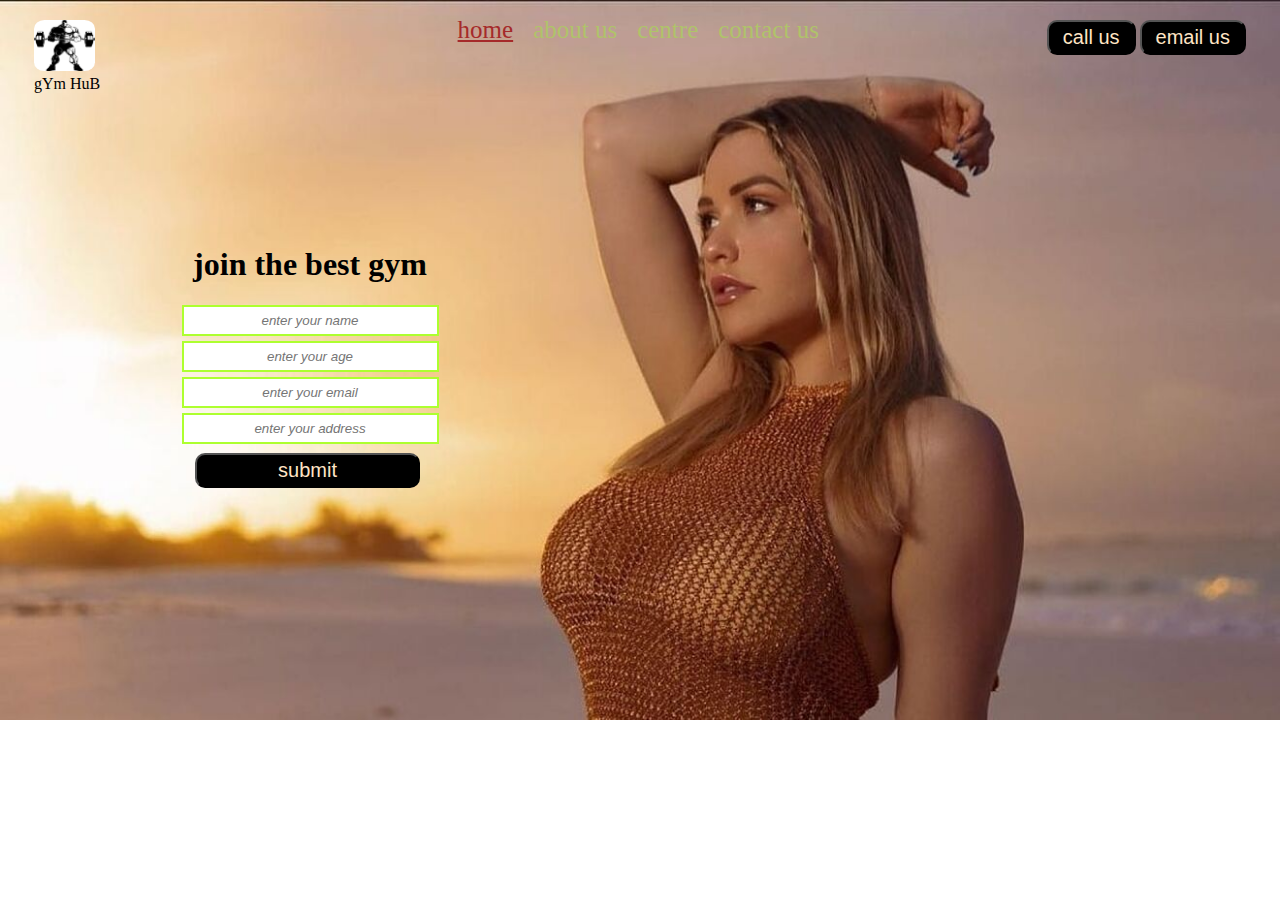
<file: index.html>
<!DOCTYPE html>
<html>

<head>
    <link rel="stylesheet" href="style.css">
    <title>gYm hUb </title>

</head>

<body>
    <header class="header">
        <div class="left">
            <div><img src="img/images.png"></div>
            <div>gYm HuB</div>


        </div>
        <div class="mid">
            <ul class="navbar">
                <li><a href="#" class="active ">home</a> </li>
                <li><a href="#">about us</a> </li>
                <li><a href="#">centre</a> </li>
                <li><a href="#">contact us</a> </li>

            </ul>


        </div>
        <div class="right">
            <button class="btn"> call us </button>
            <button class="btn"> email us </button>

        </div>

    </header>
    <div class="container">
        <h1>join the best gym</h1>
        <form>
            <div class="form-group">
                <input type="text" name="" placeholder="enter your name">

            </div>
            <div class="form-group">
                <input type="text" name="" placeholder="enter your age">

            </div>
            <div class="form-group">
                <input type="text" name="" placeholder="enter your email">

            </div>
            <div class="form-group">
                <input type="text" name="" placeholder="enter your address">

            </div>
            <button class="btn">submit</button>
        </form>
    </div>

</body>

</html>
</file>
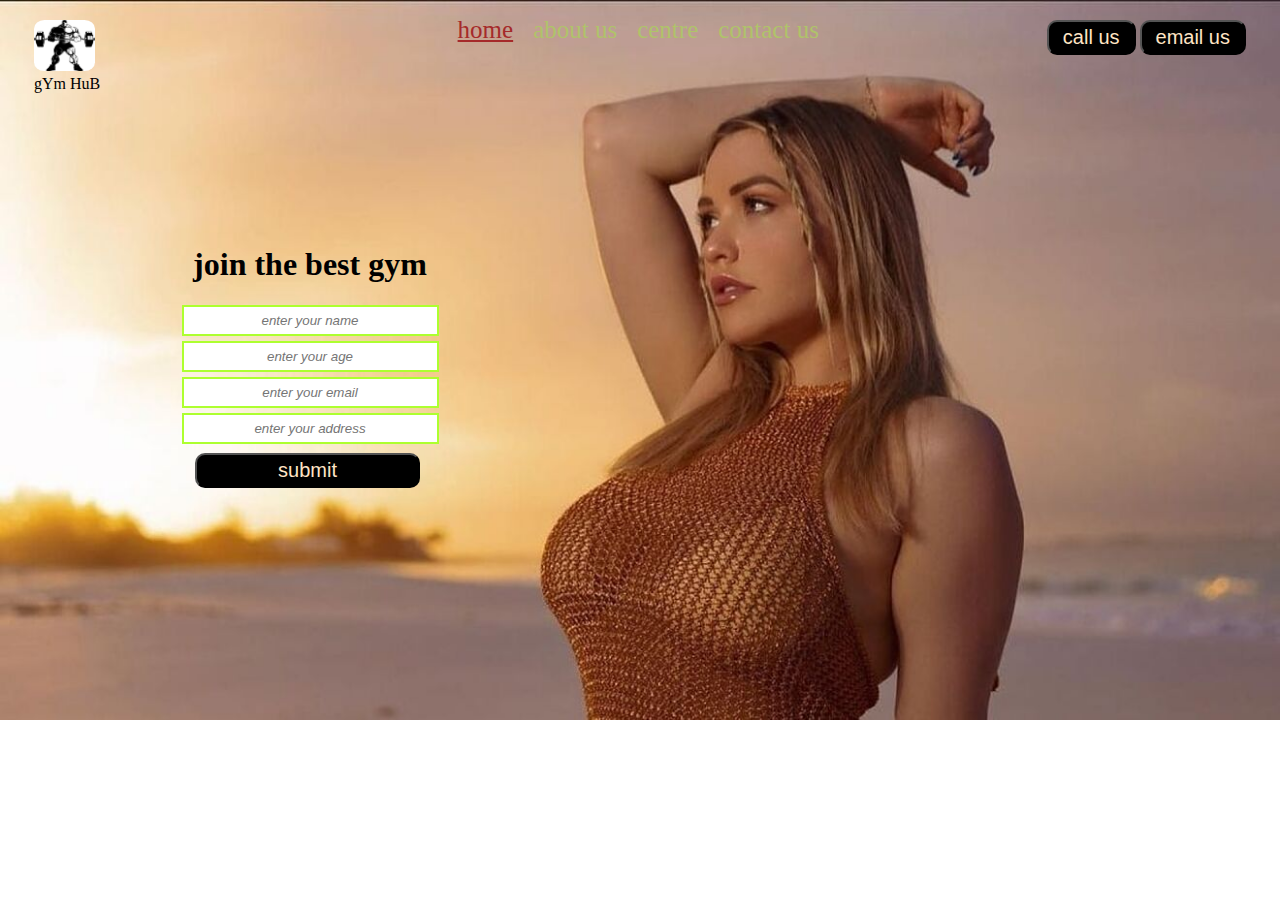
<file: new website.html>
<!DOCTYPE html>
<html>

<head>
    <link rel="stylesheet" href="new.css">
    <title>gYm hUb </title>

</head>

<body>
    <header class="header">
        <div class="left">
            <div><img src="img/images.png"></div>
            <div>gYm HuB</div>


        </div>
        <div class="mid">
            <ul class="navbar">
                <li><a href="#" class="active ">home</a> </li>
                <li><a href="#">about us</a> </li>
                <li><a href="#">centre</a> </li>
                <li><a href="#">contact us</a> </li>

            </ul>


        </div>
        <div class="right">
            <button class="btn"> call us </button>
            <button class="btn"> email us </button>

        </div>

    </header>
    <div class="container">
        <h1>join the best gym</h1>
        <form>
            <div class="form-group">
                <input type="text" name="" placeholder="enter your name">

            </div>
            <div class="form-group">
                <input type="text" name="" placeholder="enter your age">

            </div>
            <div class="form-group">
                <input type="text" name="" placeholder="enter your email">

            </div>
            <div class="form-group">
                <input type="text" name="" placeholder="enter your address">

            </div>
            <button class="btn">submit</button>
        </form>
    </div>

</body>

</html>
</file>
<file: style.css>
body {
    margin: 0px;
    padding: 0px;
    background: url('img/16578820090003.jpg') no-repeat;
    background-size: cover;


}

.left {
    display: inline block;
    position: absolute;
    left: 34px;
    top: 20px;

}

.left div {
    text-align: left;


}

.left img {
    height: 25%;
    width: 25%;
    border-radius: 17%;
}

.mid {
    display: block;
    width: 36%;
    margin: 10px auto;

}

.right {
    display: inline-block;
    position: absolute;
    right: 34px;
    top: 20px;
}

.navbar li {
    display: inline-block;
    font-size: 25px;

}

.navbar li a {
    color: rgb(175, 195, 106);
    text-decoration: none;
    padding: 36px 8px;
}

.navbar li a:hover,
.navbar li a.active {
    text-decoration: underline;
    color: brown;


}

.btn {
    padding: 4px 14px;
    background-color: black;
    color: bisque;
    border-radius: 10px;
    font-size: 20px;
    cursor: pointer;
}

.btn:hover {
    color: blue;
}

.container {
    margin: 59px 2px;
    padding: 106px 33px;
    width: 342px;
    position: absolute;
    left: 104px;
    border-radius: 7px;
}

.form-group input {
    text-align: center;
    display: block;
    width: 241px;
    padding: 6px;
    border: 2px solid greenyellow;
    margin: 5px auto;
    font-style: oblique;
}

.container h1 {
    text-align: center;
}

form button {
    left: 52px;
    width: 225px;
    text-align: center;
    position: relative;
    margin: 4px;
}

}
</file>
<file: new.css>
body {
    margin: 0px;
    padding: 0px;
    background: url('img/16578820090003.jpg') no-repeat;
    background-size: cover;


}

.left {
    display: inline block;
    position: absolute;
    left: 34px;
    top: 20px;

}

.left div {
    text-align: left;


}

.left img {
    height: 25%;
    width: 25%;
    border-radius: 17%;
}

.mid {
    display: block;
    width: 36%;
    margin: 10px auto;

}

.right {
    display: inline-block;
    position: absolute;
    right: 34px;
    top: 20px;
}

.navbar li {
    display: inline-block;
    font-size: 25px;

}

.navbar li a {
    color: rgb(175, 195, 106);
    text-decoration: none;
    padding: 36px 8px;
}

.navbar li a:hover,
.navbar li a.active {
    text-decoration: underline;
    color: brown;


}

.btn {
    padding: 4px 14px;
    background-color: black;
    color: bisque;
    border-radius: 10px;
    font-size: 20px;
    cursor: pointer;
}

.btn:hover {
    color: blue;
}

.container {
    margin: 59px 2px;
    padding: 106px 33px;
    width: 342px;
    position: absolute;
    left: 104px;
    border-radius: 7px;
}

.form-group input {
    text-align: center;
    display: block;
    width: 241px;
    padding: 6px;
    border: 2px solid greenyellow;
    margin: 5px auto;
    font-style: oblique;
}

.container h1 {
    text-align: center;
}

form button {
    left: 52px;
    width: 225px;
    text-align: center;
    position: relative;
    margin: 4px;
}

}
</file>
